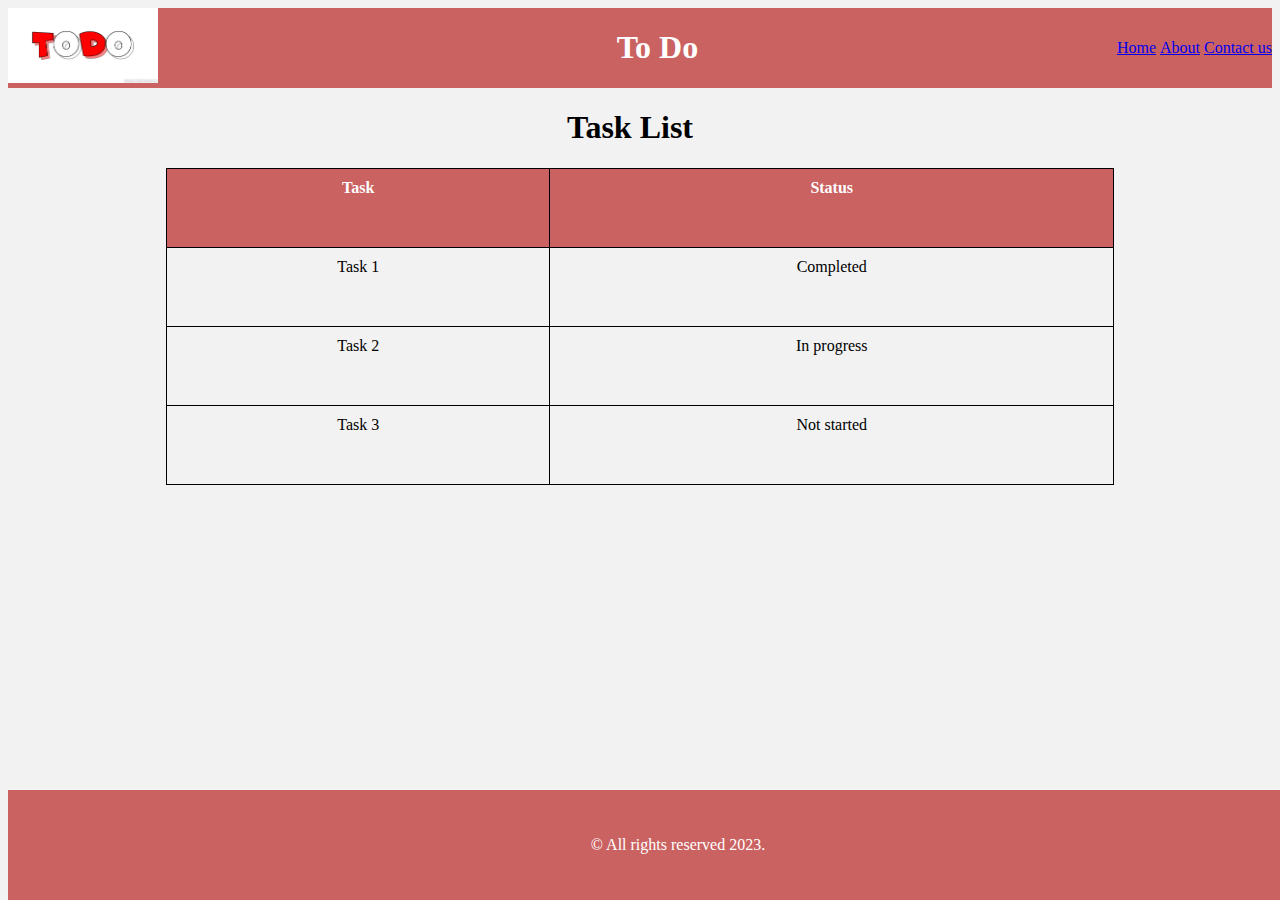
<file: index.html>
<!DOCTYPE html>
<html>
  <head>
    <title>My Website</title>
    <link rel="stylesheet" href="style.css">

  </head>
  <body>
    <header>
      <div class="header-container">
        <div id="logo">
      <img src="images/Todo-Logo.png" alt="Todo Website Logo" width="150" height="75" margin-right: 110px;> 
    </div>
    <h1>To Do</h1>
      <nav>
        <ul>
          <li style="display:inline"><a href="#">Home</a></li>
          <li style="display:inline"><a href="about.html">About</a></li>
          <li style="display:inline"><a href="#">Contact us</a></li>
        </ul>
      </nav>
    </header>
    <main>
      <h1>Task List</h1>
      <table id="task-table" border="1">
        <thead>
          <tr>
            <th>Task</th>
            <th>Status</th>
          </tr>
        </thead>
        <tbody>
          <tr>
            <td>Task 1</td>
            <td>Completed</td>
          </tr>
          <tr>
            <td>Task 2</td>
            <td>In progress</td>
          </tr>
          <tr>
            <td>Task 3</td>
            <td>Not started</td>
          </tr>
        </tbody>
      </table>
    </main>
    <footer id="my-footer">
      <p>&copy; All rights reserved 2023.</p>
    </footer>
    <script src="app.js" ></script>
  </body>
</html>
</file>
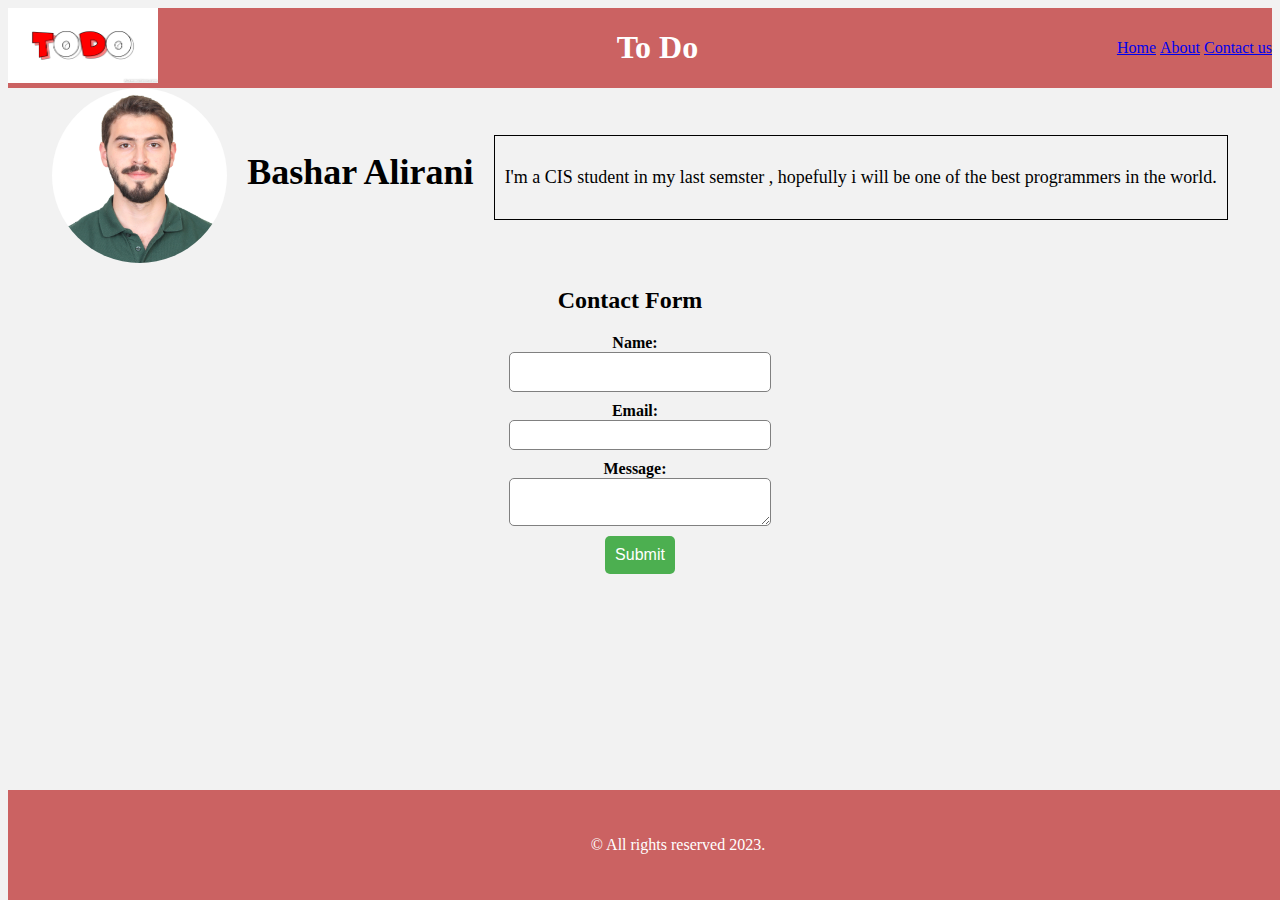
<file: about.html>
<!DOCTYPE html>
<html>
  <head>
    <title>My Website</title>
    <link rel="stylesheet" href="style.css">
  </head>
  <body>
    <header>
      <div class="header-container">
        <div id="logo">
      <img src="images/Todo-Logo.png" alt="Todo Website Logo" width="150" height="75" margin-right: 110px;> 
    </div>
    <h1>To Do</h1>
      <nav>
        <ul>
          <li style="display:inline"><a href="index.html">Home</a></li>
          <li style="display:inline"><a href="about.html">About</a></li>
          <li style="display:inline"><a href="#">Contact us</a></li>
        </ul>
      </nav>
    </header>
    <main>
        <section id="info">
          <div id="photo">
            <img src="images/Mypic.jpg" alt="Your Photo" width="175" height="175">
          </div>
          <div id="name">
            <h2>Bashar Alirani</h2>
          </div>
          <div id="description">
            <p>I'm a CIS student in my last semster , hopefully i will be one of the best programmers in the world.</p>
          </div>
        </section>
        
        <section id="contact">
          <h2>Contact Form</h2>
          <form>
            <label for="name">Name:</label>
            <input type="text" id="name" name="name" required>
            
            <label for="email">Email:</label>
            <input type="email" id="email" name="email" required>
            
            <label for="message">Message:</label>
            <textarea id="message" name="message" required></textarea>
            
            <button type="submit">Submit</button>
          </form>
        </section>
      </main>
      <footer id="my-footer">
        <p>&copy; All rights reserved 2023.</p>
      </footer>
    </body>
    </html>
</file>
<file: style.css>
header {
    background-color: #be3434c1;
    color: white;
    
  }
  
  body {
    
    background-color: #f2f2f2;
  }
  .header-container {
    display: flex;
    justify-content: space-between;
    align-items: center;
    
  }
  h1 {
    margin-right: 20px;
    text-align: center;
  }
  h2 { 
    margin-right: 20px;
    text-align: center;
  }
  
  
  #task-table {
    width:75%;
    height: 300px;
    margin: auto;
    background-color: #f2f2f2;
    border-collapse: collapse;
    
  }
  
  #task-table th, #task-table td {
    padding: 10px;
    border: 1px solid black;
    text-align: center;
    color: black;
    padding-bottom: 50px;
  }
  
  #task-table th {
    background-color: #be3434c1;
    color: white;
    
  }
  #my-footer {
    background-color: #be3434c1;
    width: 100%;
    color: white;
    text-align: center;
    padding: 30px;
    position: absolute;
    bottom: 0;
   

  }

  #info {
    display: flex;
    align-items: center;
    justify-content: center;
    
  }
  #logo {

    margin-right:100px;
  }
  #photo img {
    margin-right: 20px;
    border-radius: 50%
  }
  
  #name {
    text-align: left;
    font-size: 24px;
    font-weight: bold;
    margin-bottom: 10px;
  }
  
  #description {
    text-align: left;
    font-size: 18px;
    line-height: 1.5;
    border: 1px solid black;
    padding: 10px;
   
  }

  form {
    display: flex;
    flex-direction: column;
    align-items: center;
    margin-top: 20px;
  }
  
  label {
    font-weight: bold;
    margin-right: 10px;
  }
  
  input, textarea {
    padding: 5px;
    margin-bottom: 10px;
    border-radius: 5px;
    border: 1px solid gray;
    width: 250px;
    font-size: 16px;
  }
  
  button {
    background-color: #4CAF50;
    border: none;
    color: white;
    padding: 10px;
    text-align: center;
    text-decoration: none;
    display: inline-block;
    font-size: 16px;
    border-radius: 5px;
    cursor: pointer;
  }
  
  button:hover {
    background-color: #3e8e41;
  }
</file>
